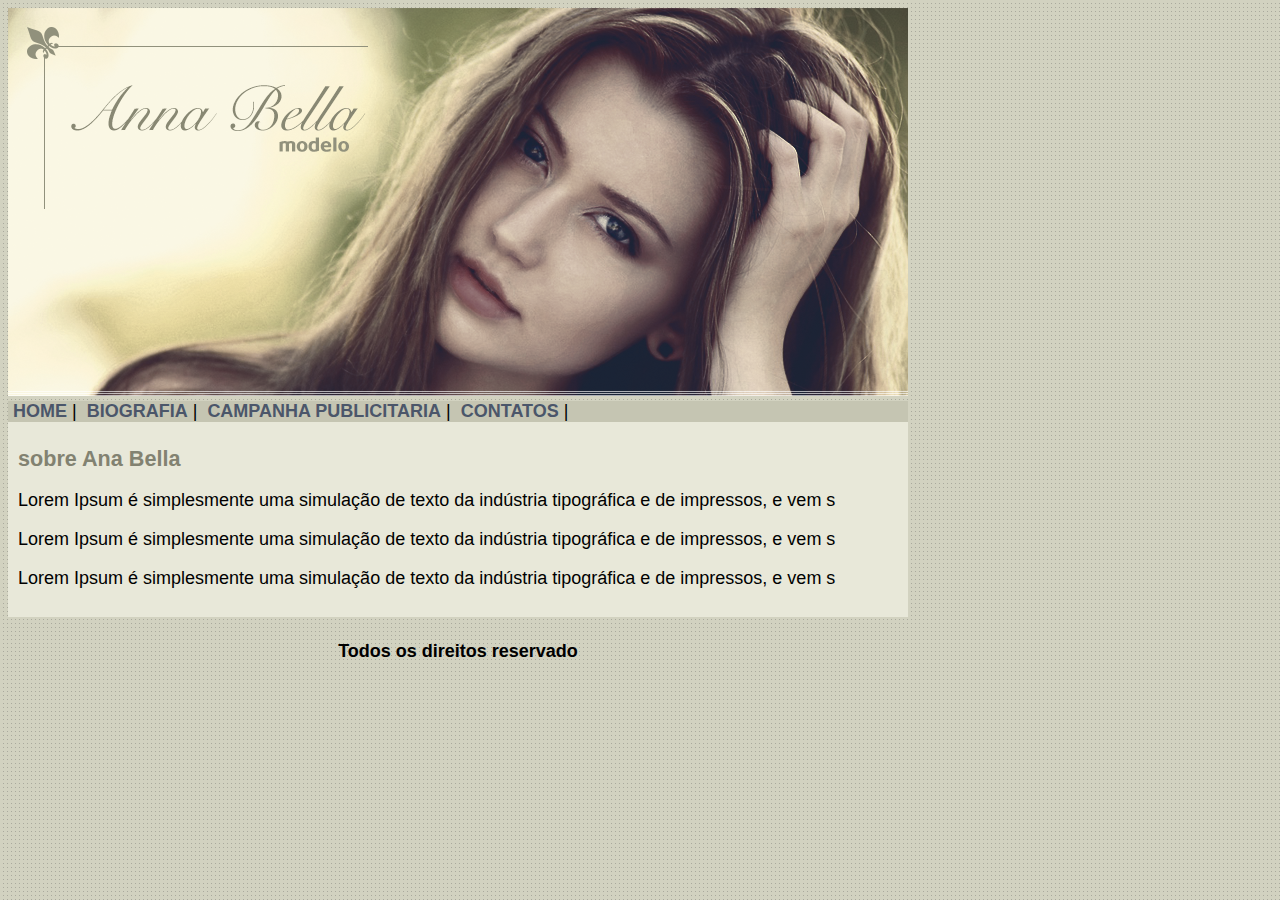
<file: index.html>
<!DOCTYPE html>
<html>
<head>
	<title>Ana bela</title>
	<meta charset="utf-8">
	<link rel="stylesheet" type="text/css" href="estilo.css">
</head>
<body>

	<div id="Principal">
		<img src="capa.png">
		
		<div id="menu">





		<a href="index.html">HOME</a>|	
		<a href="biografia.html">BIOGRAFIA</a>|
		<a href="campanha.html">CAMPANHA PUBLICITARIA</a>|
		<a href="contatos.html">CONTATOS</a>|
		</div>
		

		<div id="conteudo"><!-- inicio conteudo -->
			<h1>sobre Ana Bella</h1>
			
			<p>
				Lorem Ipsum é simplesmente uma simulação de texto da indústria tipográfica e de impressos, e vem s
			</p>

			<p>
				Lorem Ipsum é simplesmente uma simulação de texto da indústria tipográfica e de impressos, e vem s
			</p>

			<p>
				Lorem Ipsum é simplesmente uma simulação de texto da indústria tipográfica e de impressos, e vem s
			</p>
		</div><!-- fim conteudo -->
		

		<div id="rodape">
			<h4 class="centralizar">Todos os direitos reservado</h4>	
			

		</div>

	</div>
</body>
</html>
</file>
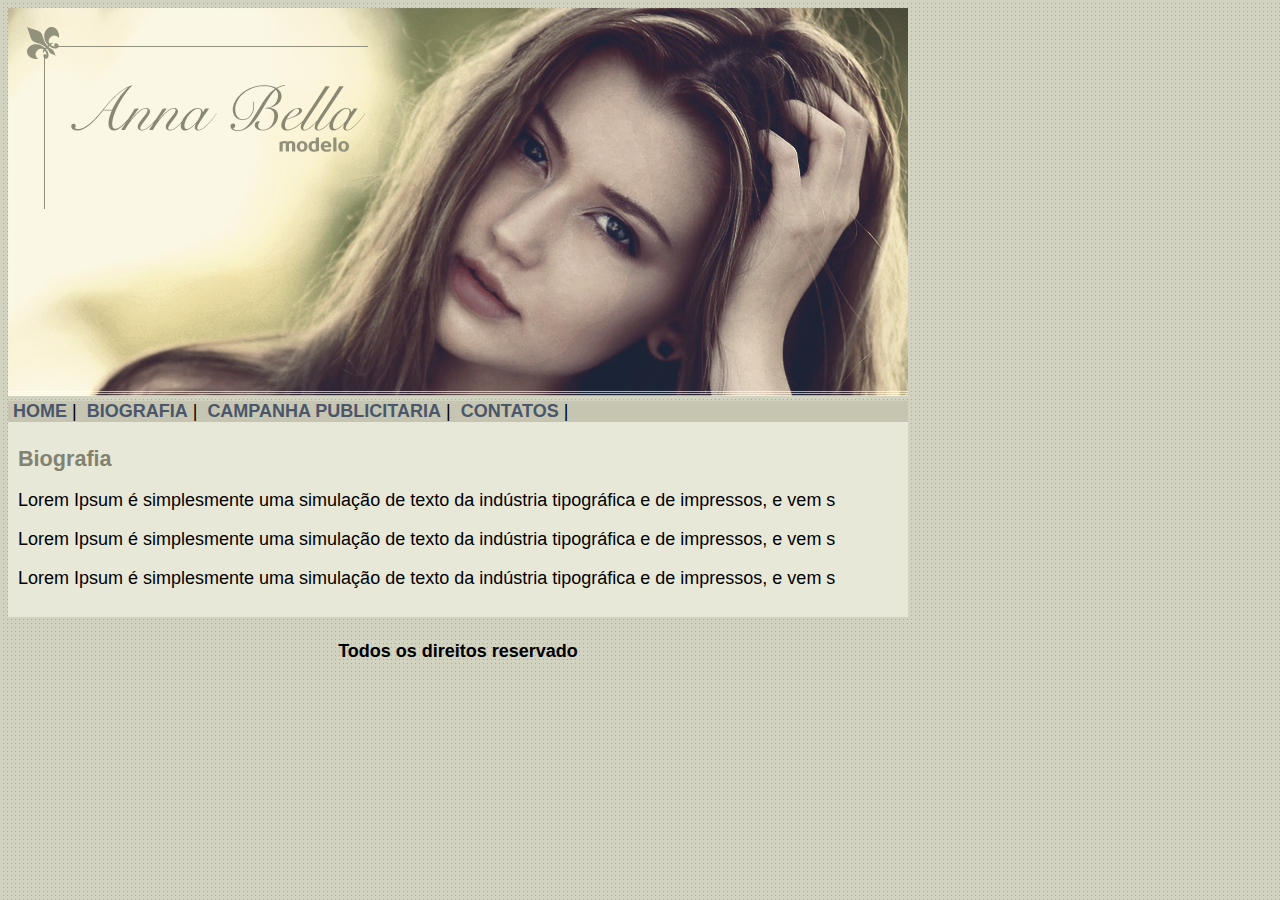
<file: biografia.html>
<!DOCTYPE html>
<html>
<head>
	<title>Biografia</title>
	<meta charset="utf-8">
	<link rel="stylesheet" type="text/css" href="estilo.css">
</head>
<body>

	<div id="Principal">
		<img src="capa.png">
		
		<div id="menu">





		<a href="index.html">HOME</a>|	
		<a href="biografia.html">BIOGRAFIA</a>|
		<a href="campanha.html">CAMPANHA PUBLICITARIA</a>|
		<a href="contatos.html">CONTATOS</a>|
		</div>
		

		<div id="conteudo"><!-- inicio conteudo -->
			<h1>Biografia</h1>
			
			<p>
				Lorem Ipsum é simplesmente uma simulação de texto da indústria tipográfica e de impressos, e vem s
			</p>

			<p>
				Lorem Ipsum é simplesmente uma simulação de texto da indústria tipográfica e de impressos, e vem s
			</p>

			<p>
				Lorem Ipsum é simplesmente uma simulação de texto da indústria tipográfica e de impressos, e vem s
			</p>
		</div><!-- fim conteudo -->
		

		<div id="rodape">
			<h4 class="centralizar">Todos os direitos reservado</h4>	
			

		</div>

	</div>
</body>
</html>
</file>
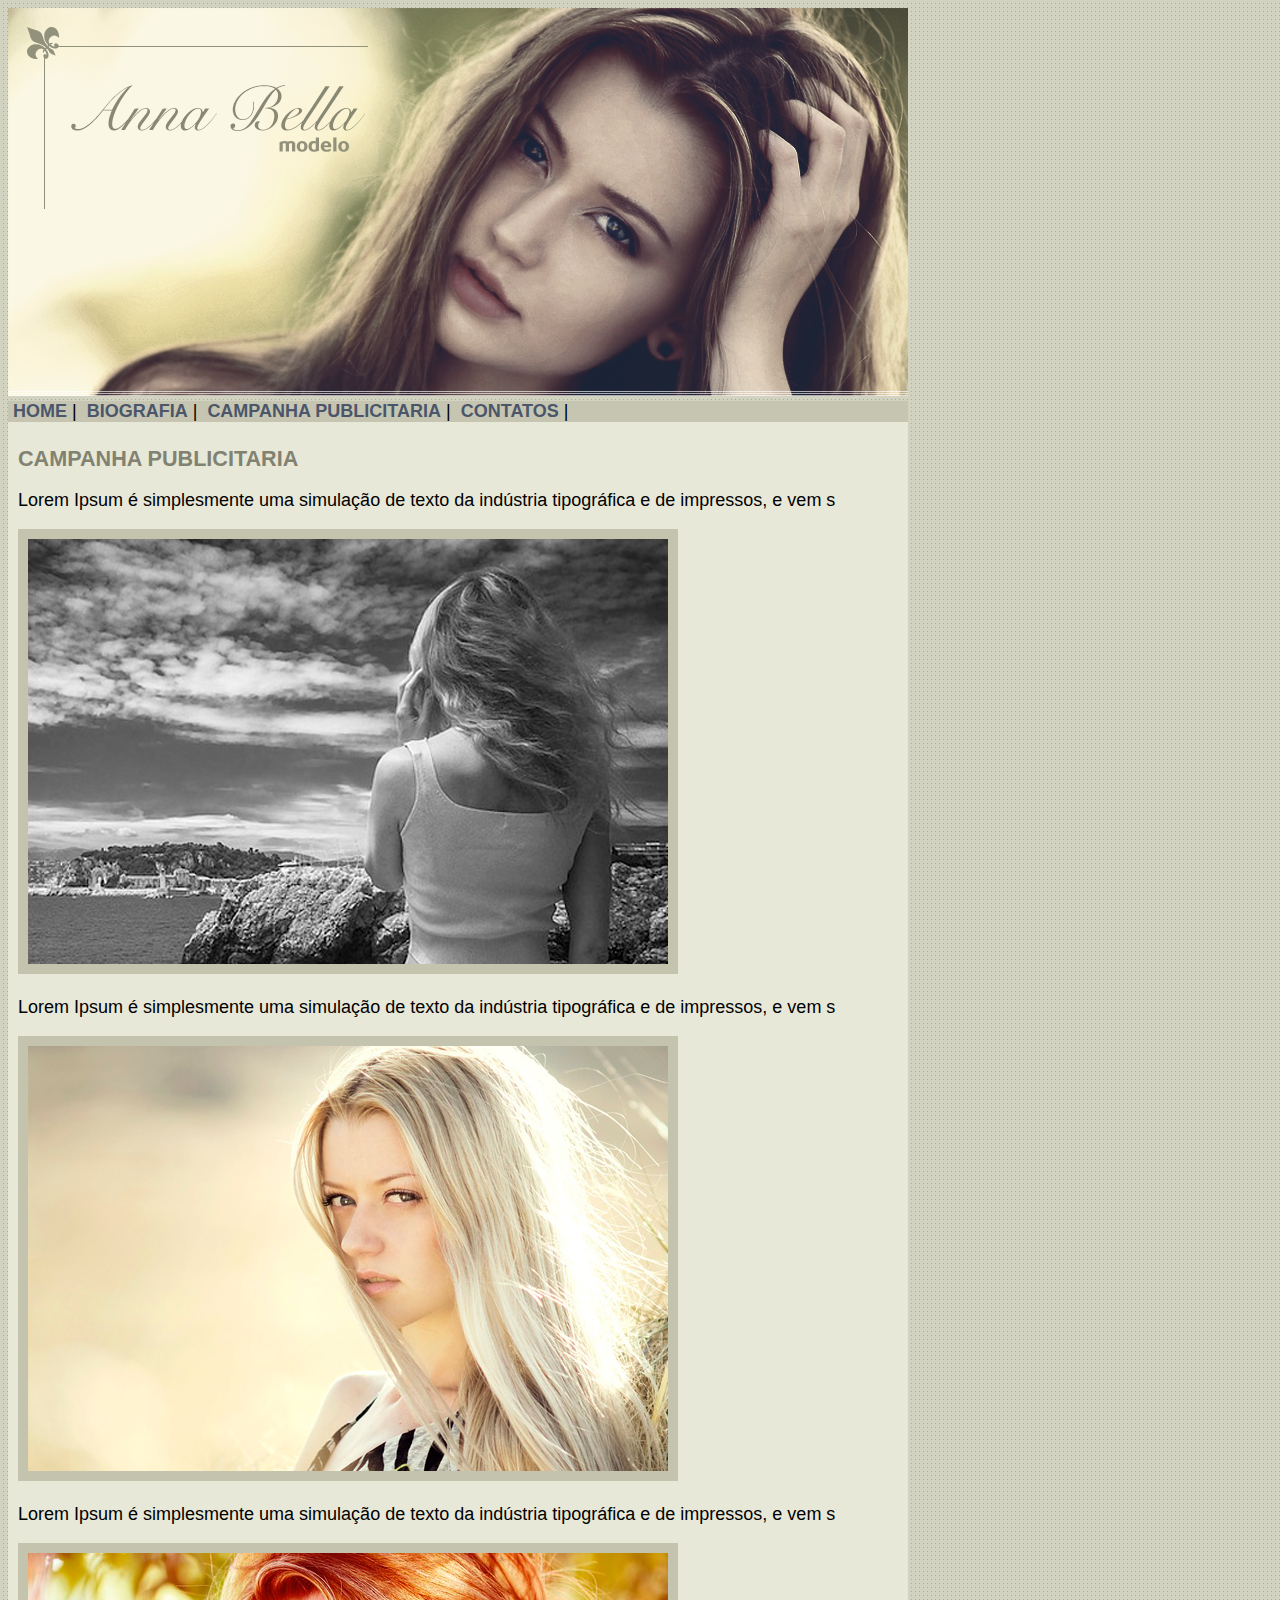
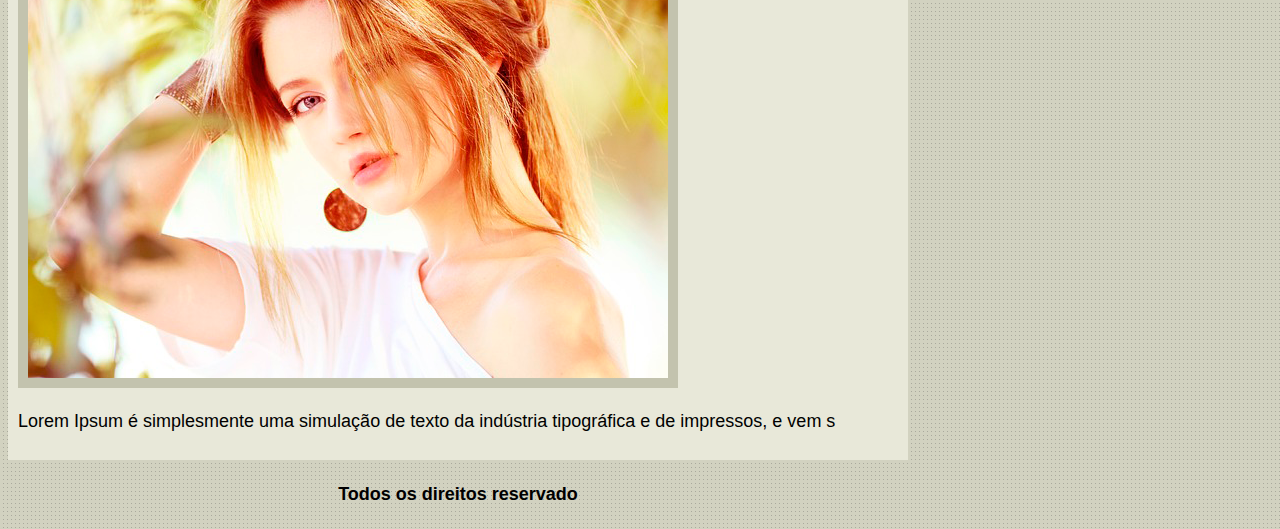
<file: campanha.html>
<!DOCTYPE html>
<html>
<head>
	<title>CAMPANHA PUBLICITARIA</title>
	<meta charset="utf-8">
	<link rel="stylesheet" type="text/css" href="estilo.css">
</head>
<body>

	<div id="Principal">
		<img src="capa.png">
		
		<div id="menu">





		<a href="index.html">HOME</a>|	
		<a href="biografia.html">BIOGRAFIA</a>|
		<a href="campanha.html">CAMPANHA PUBLICITARIA</a>|
		<a href="contatos.html">CONTATOS</a>|
		</div>
		

		<div id="conteudo"><!-- inicio conteudo -->
			<h1>CAMPANHA PUBLICITARIA</h1>
			
			<p>
				Lorem Ipsum é simplesmente uma simulação de texto da indústria tipográfica e de impressos, e vem s
			</p>

            <img src="foto1.png"class="img-campanha">		


			<p>

				Lorem Ipsum é simplesmente uma simulação de texto da indústria tipográfica e de impressos, e vem s
			</p>


				<img src="foto2.png"class="img-campanha">	

			<p>
				Lorem Ipsum é simplesmente uma simulação de texto da indústria tipográfica e de impressos, e vem s
			</p>

				<img src="foto3.png"class="img-campanha">		


			<p>
				Lorem Ipsum é simplesmente uma simulação de texto da indústria tipográfica e de impressos, e vem s
			</p>
		</div><!-- fim conteudo -->
		

		<div id="rodape">
			<h4 class="centralizar">Todos os direitos reservado</h4>	
			

		</div>

	</div>
</body>
</html>
</file>
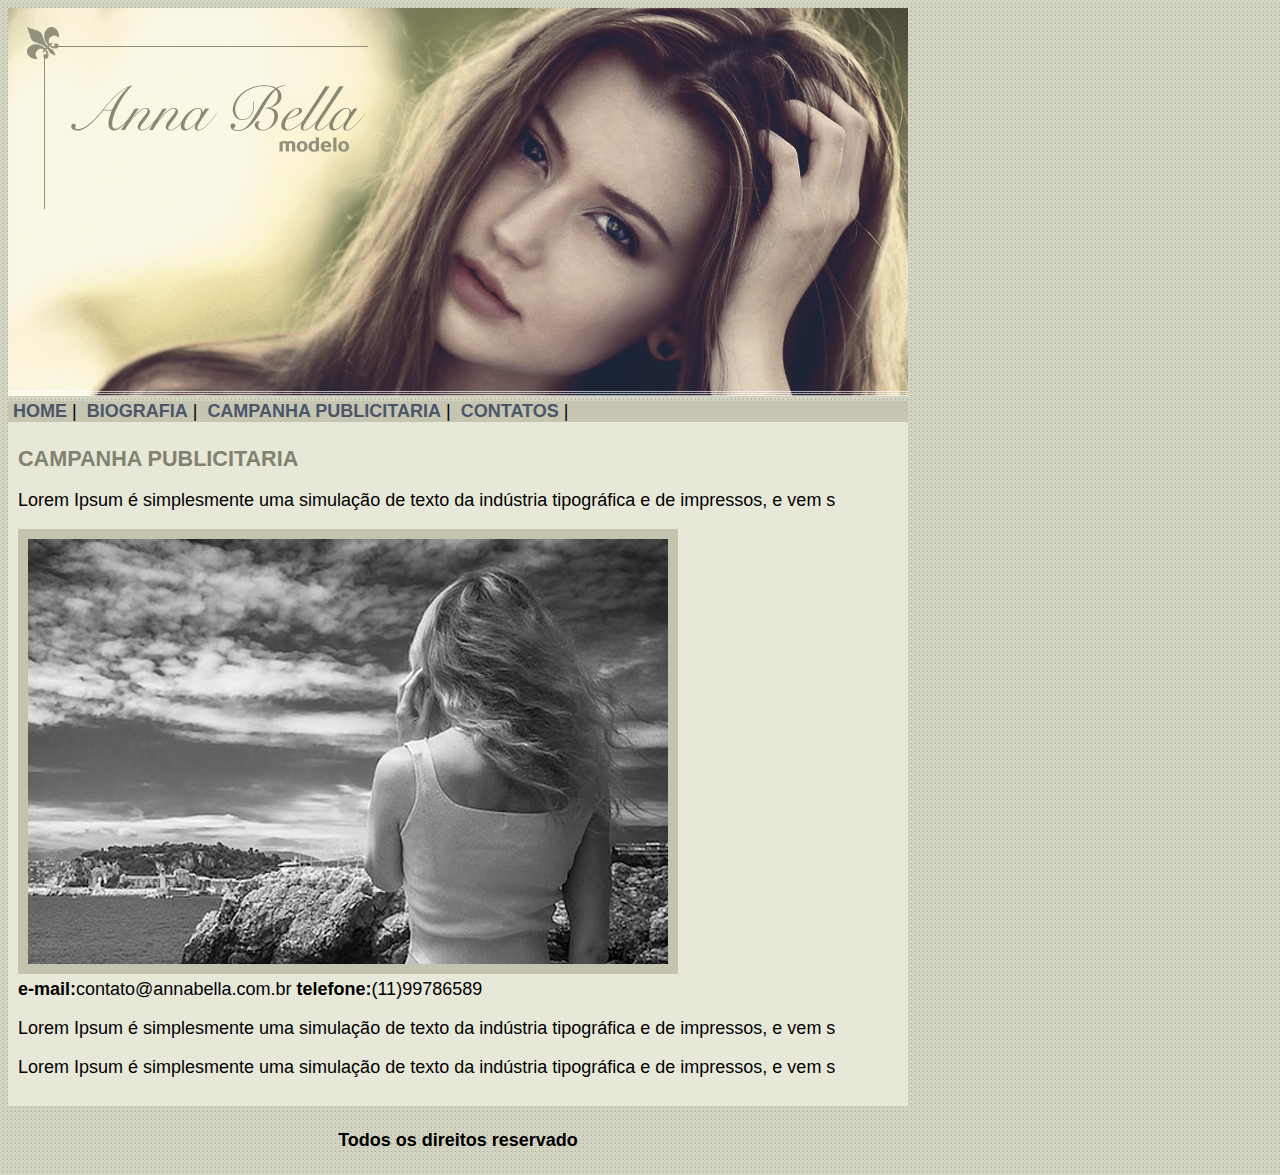
<file: contatos.html>
<!DOCTYPE html>
<html>
<head>
	<title>CAMPANHA PUBLICITARIA</title>
	<meta charset="utf-8">
	<link rel="stylesheet" type="text/css" href="estilo.css">
</head>
<body>

	<div id="Principal">
		<img src="capa.png">
		
		<div id="menu">





		<a href="index.html">HOME</a>|	
		<a href="biografia.html">BIOGRAFIA</a>|
		<a href="campanha.html">CAMPANHA PUBLICITARIA</a>|
		<a href="contatos.html">CONTATOS</a>|
		</div>
		

		<div id="conteudo"><!-- inicio conteudo -->
			<h1>CAMPANHA PUBLICITARIA</h1>
			
			<p>
				Lorem Ipsum é simplesmente uma simulação de texto da indústria tipográfica e de impressos, e vem s
			</p>

            <img src="foto1.png"class="img-campanha">		

            <div>
            	<strong>e-mail:</strong>contato@annabella.com.br
            	<strong>telefone:</strong>(11)99786589<br>
            </div>

			<p>

				Lorem Ipsum é simplesmente uma simulação de texto da indústria tipográfica e de impressos, e vem s
			</p>		


			<p>
				Lorem Ipsum é simplesmente uma simulação de texto da indústria tipográfica e de impressos, e vem s
			</p>
		</div><!-- fim conteudo -->
		

		<div id="rodape">
			<h4 class="centralizar">Todos os direitos reservado</h4>	
			

		</div>

	</div>
</body>
</html>
</file>
<file: estilo.css>
body{
	background:#d2d2c1 url('fundo.png');
	font: 18px Arial,helvetica,sans-serif;
}

#Principal{
	width: 900px;
}

#menu{
	background: #c5c5b2;
	padding: 18 px;
}

#conteudo {
	background: #e8e8d9;
	padding: 10px;
}

a{
	color:#4b566a;
	text-decoration: none;
	font-weight: bold;
	padding: 5px;
}

.img-campanha {
	border: 10px solid #c3c3ae;

}

.centralizar {
	text-align:center; 
}

h1 {
	color: #828271;
	font-size: 1.2em;
}
</file>
